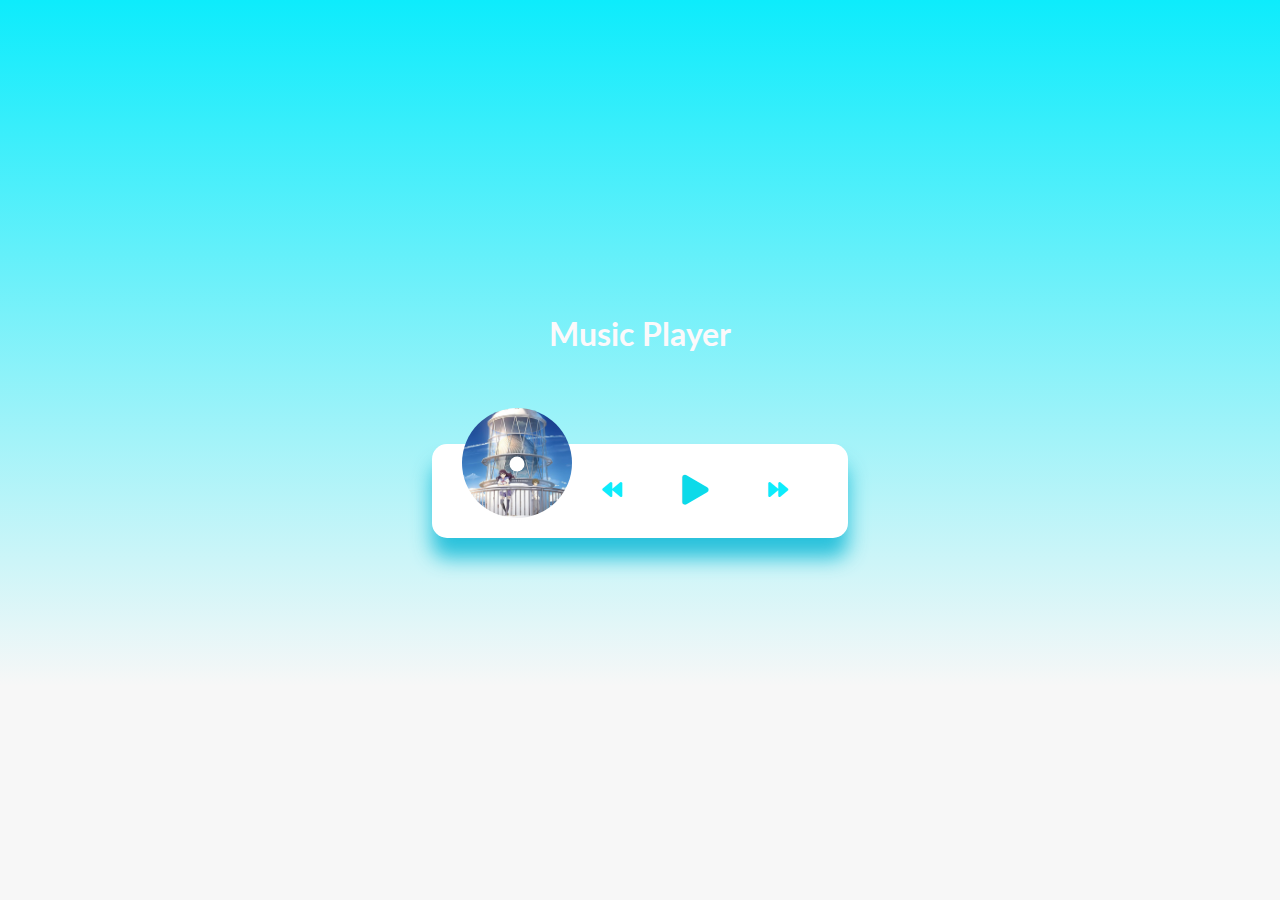
<file: sus/index.html>
<!DOCTYPE html>
<html lang="en">
<head>
    <meta charset="UTF-8">
    <meta name="viewport" content="width=device-width, initial-scale=1.0">
    <link rel="stylesheet" href="https://cdnjs.cloudflare.com/ajax/libs/font-awesome/5.10.2/css/all.min.css" />
    <link rel="stylesheet" href="style.css">
    <title>Music Player</title>
</head>

<body>
    <h1 style="color:rgb(252, 249, 251)">Music Player</h1>

    <div class="music-container" id="music-container">
        <!-- 音乐信息 -->
        <div class="music-info">
            <!-- 音乐标题 -->
            <h4 id="title"></h4>
            <!-- 音乐播放进度条 -->
            <div class="progress-container" id="progress-container">
                <div class="progress" id="progress"></div>
            </div>
        </div>

        <!-- 默认第一首音乐 -->
        <audio src="untitled.mp3" id="audio"></audio>

        <!-- 音乐封面 -->
        <div class="img-container">
            <img src="打上花火.jpg" alt="music-cover" id="music-cover">
        </div>
        <!-- 播放控制 -->
        <div class="navigation">
            <button id="prev" class="action-btn">
                <i class="fas fa-backward"></i>
            </button>
            <button id="play" class="action-btn action-btn-big">
                <i class="fas fa-play"></i>
            </button>
            <button id="next" class="action-btn">
                <i class="fas fa-forward"></i>
            </button>
        </div>
    </div>
    <script src="script.js"></script>
</body>

</html>
</file>
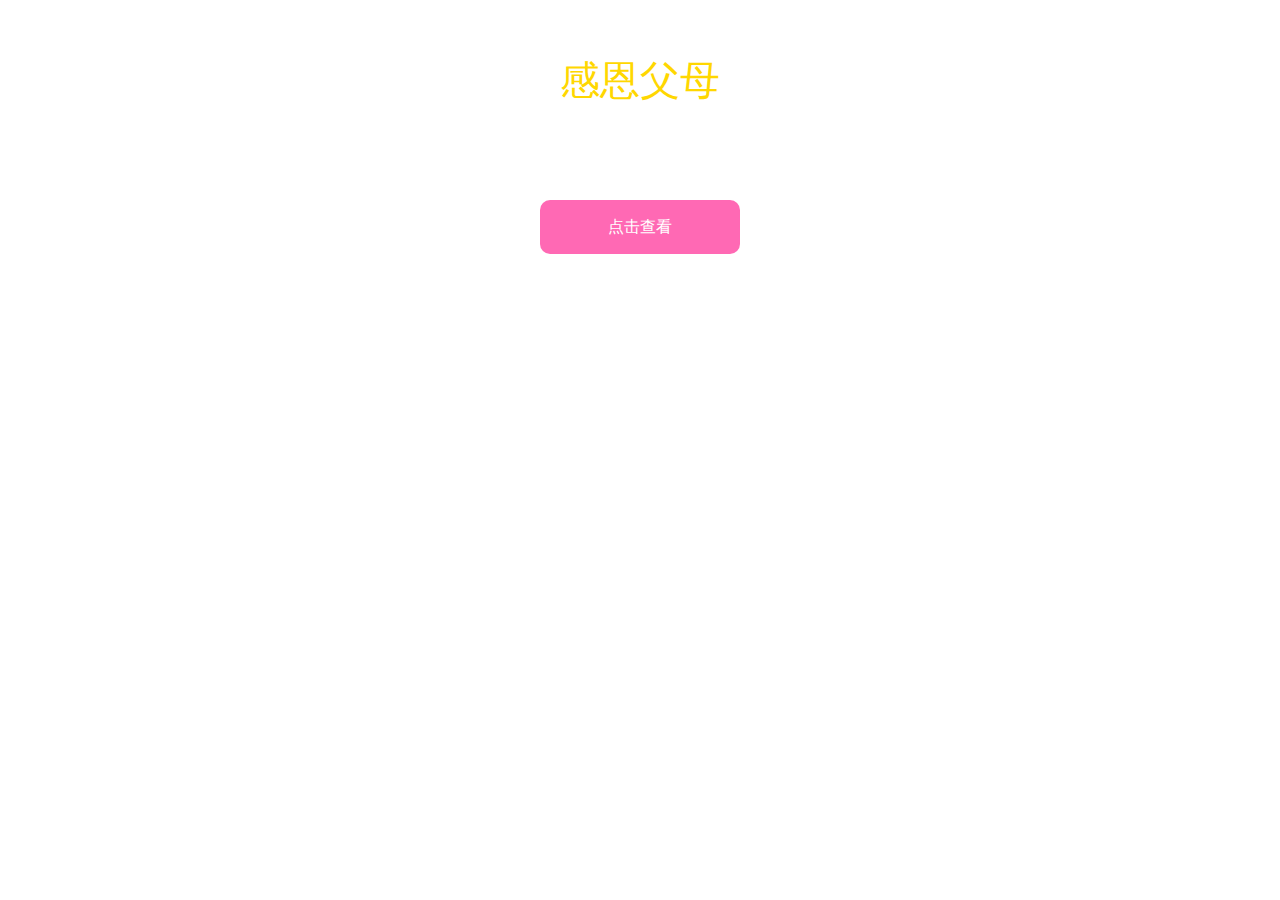
<file: liu.html>
<!DOCTYPE html>
<html lang="zh">

<head>
    <meta charset="UTF-8">
    <meta name="viewport" content="width=device-width, initial-scale=1.0">
    <title>感恩父母</title>
    <link rel="stylesheet" href="https://cdn.jsdelivr.net/npm/bootstrap@4.6.2/dist/css/bootstrap.min.css">
    <style>
        body {
            background-image: url('https://pic1.zhimg.com/v2-f9d9d8d897c87c8c67a8766867d97d76_r.jpg');
            background-size: cover;
            background-repeat: no-repeat;
            color: white;
        }

     .title {
            font-size: 40px;
            text-align: center;
            margin-top: 50px;
            color: #ffd700;
        }

     .message {
            font-size: 20px;
            text-align: center;
            margin: 30px;
        }

     .button {
            display: block;
            width: 200px;
            margin: 0 auto;
            background-color: #ff69b4;
            color: white;
            border: none;
            padding: 15px 32px;
            text-align: center;
            text-decoration: none;
            font-size: 16px;
            border-radius: 10px;
        }

     .button:hover {
            background-color: #ff1493;
        }

     .reveal {
            display: none;
            font-size: 18px;
            text-align: center;
            margin-top: 30px;
        }
    </style>
</head>

<body>
    <div class="title">感恩父母</div>
    <div class="message">亲爱的爸爸妈妈，我想对你们说......</div>
    <a href="#" class="button" id="revealButton">点击查看</a>
    <div class="reveal" id="revealContent">
        我在认真学习！谢谢你们一直以来的支持与付出，我爱你们！
    </div>

    <script>
        document.addEventListener("DOMContentLoaded", function () {
            var revealButton = document.getElementById('revealButton');
            var revealContent = document.getElementById('revealContent');
            revealButton.addEventListener('click', function () {
                if (revealContent.style.display === 'none') {
                    revealContent.style.display = 'block';
                } else {
                    revealContent.style.display = 'none';
                }
            });
        });
    </script>
</body>

</html>
</file>
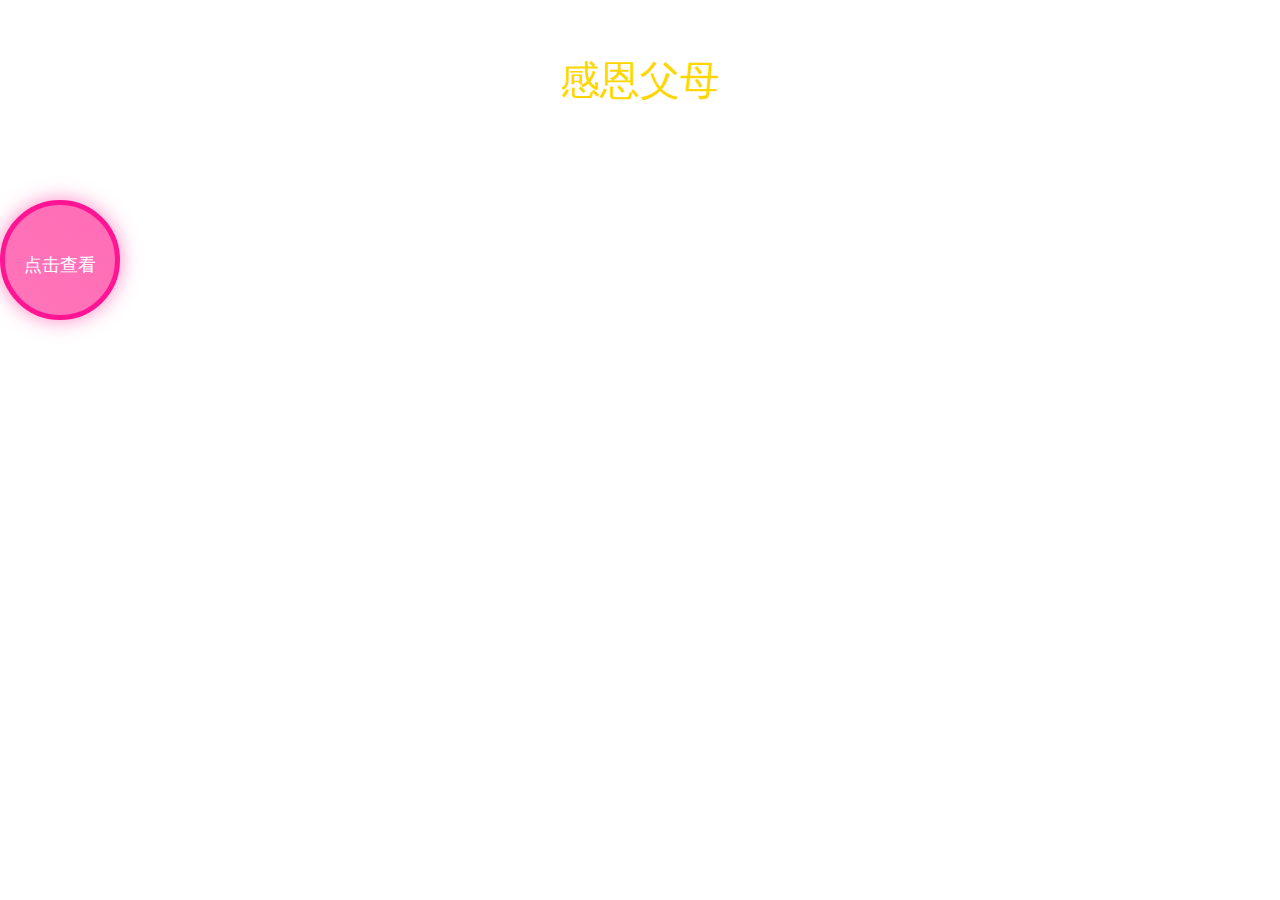
<file: yeah.html>
<!DOCTYPE html>
<html lang="zh">

<head>
    <meta charset="UTF-8">
    <meta name="viewport" content="width=device-width, initial-scale=1.0">
    <title>感恩父母</title>
    <link rel="stylesheet" href="https://cdn.jsdelivr.net/npm/bootstrap@4.6.2/dist/css/bootstrap.min.css">
    <style>
        body {
            background-image: url('https://pic1.zhimg.com/v2-f9d9d8d897c87c8c67a8766867d97d76_r.jpg');
            background-size: cover;
            background-repeat: no-repeat;
            color: white;
        }

     .title {
            font-size: 40px;
            text-align: center;
            margin-top: 50px;
            color: #ffd700;
        }

     .message {
            font-size: 20px;
            text-align: center;
            margin: 30px;
        }

     .skill-button {
            position: relative;
            display: inline-block;
            width: 120px;
            height: 120px;
            border-radius: 50%;
            background-color: #ff69b4;
            box-shadow: 0 0 20px rgba(255, 105, 180, 0.8);
            border: 5px solid #ff1493;
            overflow: hidden;
            text-decoration: none;
            color: white;
            font-size: 18px;
            line-height: 120px;
            text-align: center;
            transition: all 0.3s ease;
        }

     .skill-button:before {
            content: "";
            position: absolute;
            top: -50%;
            left: -50%;
            width: 200%;
            height: 200%;
            background: linear-gradient(45deg, rgba(255, 255, 255, 0.1), rgba(255, 255, 255, 0));
            transform-origin: center center;
            animation: rotate 5s linear infinite;
        }

     .skill-button:hover {
            transform: scale(1.1);
            background-color: #ff1493;
            box-shadow: 0 0 30px rgba(255, 105, 180, 1);
        }

     .reveal {
            display: none;
            font-size: 18px;
            text-align: center;
            margin-top: 30px;
        }

        @keyframes rotate {
            from {
                transform: rotate(0deg);
            }

            to {
                transform: rotate(360deg);
            }
        }
    </style>
</head>

<body>
    <div class="title">感恩父母</div>
    <div class="message">亲爱的爸爸妈妈，我想对你们说......</div>
    <a href="#" class="skill-button" id="revealButton">点击查看</a>
    <div class="reveal" id="revealContent">
        我在认真学习！谢谢你们一直以来的支持与付出，我爱你们！
    </div>

    <script>
        document.addEventListener("DOMContentLoaded", function () {
            var revealButton = document.getElementById('revealButton');
            var revealContent = document.getElementById('revealContent');
            revealButton.addEventListener('click', function () {
                if (revealContent.style.display === 'none') {
                    revealContent.style.display = 'block';
                } else {
                    revealContent.style.display = 'none';
                }
            });
        });
    </script>
</body>

</html>
</file>
<file: sus/style.css>
@import url('https://fonts.googleapis.com/css?family=Lato&display=swap');

* {
    box-sizing: border-box;
}

body {
    background-image: linear-gradient(0deg,
            rgba(247, 247, 247, 1) 23.8%,
            #0decfc);
    height: 100vh;
    display: flex;
    /* 沿垂直主轴上下垂直排列 */
    flex-direction: column;
    /* 主轴水平居中 */
    align-items: center;
    /* 主轴垂直居中 */
    justify-content: center;
    font-family: 'Lato', sans-serif;
    margin: 0;
}

.music-container {
    background-color: #fff;
    border-radius: 15px;
    box-shadow: 0 20px 20px 0 rgba(8, 182, 212, 0.822);
    display: flex;
    padding: 20px 30px;
    position: relative;
    margin: 70px 0;
    z-index: 10;
}

.img-container {
    position: relative;
    width: 110px;
}

.img-container::after {
    content: "";
    background-color: #fff;
    border-radius: 50%;
    position: absolute;
    bottom: 100%;
    left: 50%;
    width: 15px;
    height: 15px;
    /* 旋转 */
    transform: translate(-50%, 50%);
}

.img-container img {
    border-radius: 50%;
    height: 110px;
    width: inherit;
    object-fit: cover;
    position: absolute;
    bottom: 0;
    left: 0;
    /* 封面360°旋转，默认不动 */
    animation: rotate 3s linear infinite;
    animation-play-state: paused;
}

.music-container.play .img-container img {
    /* 播放 */
    animation-play-state: running;
}

/* 定义旋转动画 */
@keyframes rotate {
    from {
        transform: rotate(0);
    }

    to {
        transform: rotate(360deg);
    }
}

.navigation {
    display: flex;
    align-items: center;
    justify-content: center;
    z-index: 1;
}

.action-btn {
    /* 取消默认样式 */
    border: 0;
    background-color: #fff;
    /* ----- */
    color: #0decfc;
    font-size: 20px;
    cursor: pointer;
    padding: 10px;
    margin: 0 20px;
}

.action-btn:focus {
    /* 取消默认样式 */
    outline: 0;
}

.action-btn.action-btn-big {
    color: #0cdae9;
    font-size: 30px;
}

.music-info {
    position: absolute;
    top: 0;
    left: 20px;
    /* 父元素宽度-40px */
    width: calc(100% - 40px);
    background-color: rgba(255, 255, 255, 0.5);
    border-radius: 15px 15px 0 0;
    padding: 10px 10px 10px 150px;
    /* 没播放时默认隐藏 */
    opacity: 0;
    transform: translateY(0%);
    transition: transform 0.3s ease-in, opacity 0.3s ease-in;
    z-index: 0;
}

.music-info h4 {
    /* 取消默认边距 */
    margin: 0;
}

.music-container.play .music-info {
    opacity: 1;
    transform: translateY(-100%);
}


.progress-container {
    background-color: #fff;
    border-radius: 5px;
    cursor: pointer;
    margin: 10px 0;
    height: 4px;
    width: 100%;
}

.progress {
    background-color: #0decfc;
    border-radius: 5px;
    height: 100%;
    /* 一开始进度条长度为0 */
    width: 0%;
    transition: width 0.1s linear;

}
</file>
